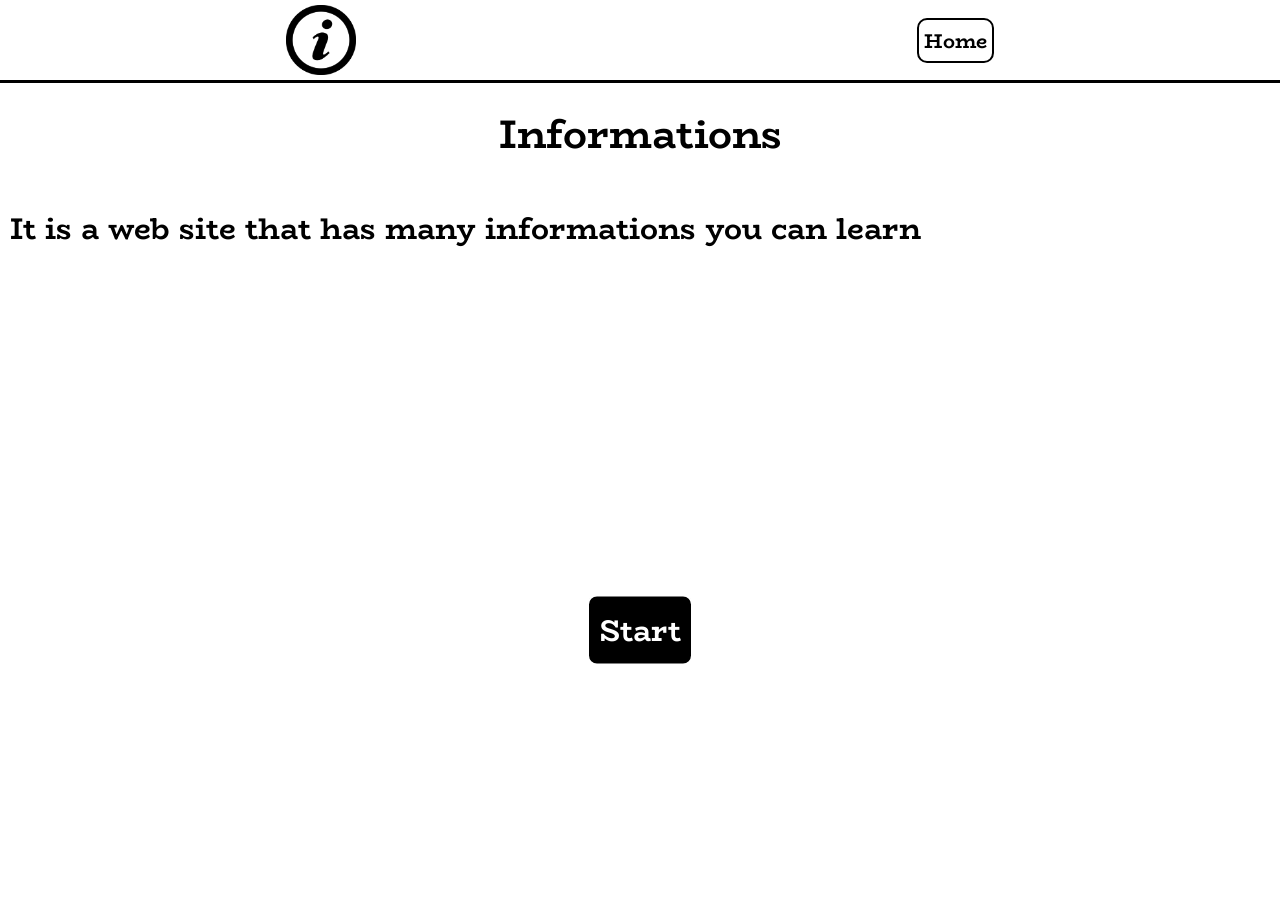
<file: index.html>
<!DOCTYPE html>
<html lang="en">
<head>
    <meta charset="UTF-8">
    <meta name="viewport" content="width=device-width, initial-scale=1.0">
    <title>Infomations</title>
    <link rel="icon" href="img/information_icon.png">
    <link rel="stylesheet" href="style.css">
    <link rel="preconnect" href="https://fonts.googleapis.com">
    <link rel="preconnect" href="https://fonts.gstatic.com" crossorigin>
    <link href="https://fonts.googleapis.com/css2?family=BioRhyme:wght@200..800&family=Bubblegum+Sans&family=Chivo+Mono:ital,wght@0,100..900;1,100..900&family=Sigmar&display=swap" rel="stylesheet">


</head>
<body>
    <nav id="nav">
        <img src="img/information_icon.png" id="infos_img">
        <button class="navbut" onclick="home()">Home</button>
        
    </nav>
    <p id="main_txt">Informations</p>
    <p id="descrebtion">It is a web site that has many informations you can learn</p>
    <button id="start" onclick="start()">Start</button>

    <script src="index.js"></script>
</body>
</html>
</file>
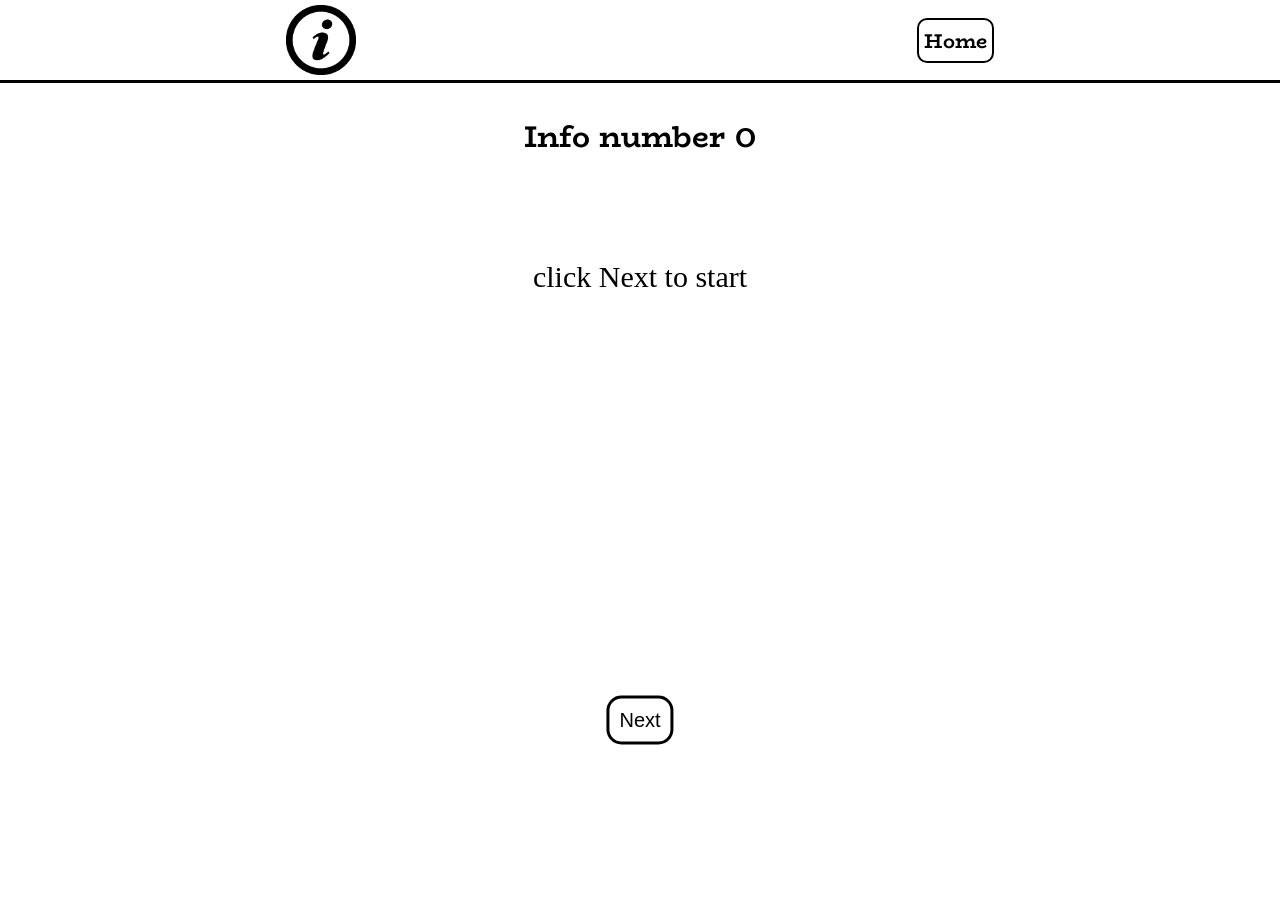
<file: info.html>
<!DOCTYPE html>
<html lang="en">
<head>
    <meta charset="UTF-8">
    <meta name="viewport" content="width=device-width, initial-scale=1.0">
    <title>Informations</title>
    <link rel="icon" href="img/information_icon.png">
    <link rel="stylesheet" href="info.css">
    <link rel="preconnect" href="https://fonts.googleapis.com">
    <link rel="preconnect" href="https://fonts.gstatic.com" crossorigin>
    <link href="https://fonts.googleapis.com/css2?family=BioRhyme:wght@200..800&family=Bubblegum+Sans&family=Chivo+Mono:ital,wght@0,100..900;1,100..900&family=Sigmar&display=swap" rel="stylesheet">

</head>
<body>
    <nav id="nav">
        <img src="img/information_icon.png" id="infoimg">
        <button id="navbut" onclick="home()">Home</button>

    </nav>
    <p id="infonumber">Info number 0</p>
    <p id="the_info_1">click Next to start</p>
    <div id="buttons">
    <button id="back" onclick="back()">Back</button>
    <button id="next" onclick="next()">Next</button>
    </div>
<script src="info.js"></script>    
</body>
</html>
</file>
<file: style.css>
body{
margin: 0;

}
#infos_img{
    width: 70px;
}
#nav{
    display: flex;
    justify-content: space-around;
    align-items: center;
    border-bottom:solid ;
    padding: 5px;
}
.navbut{
    background-color: white;
    border: solid 2px;
    padding: 5px;
    border-radius: 10px;
    font-size: 20px;
    cursor: pointer;
  font-family: "BioRhyme", serif;
  font-optical-sizing: auto;
  font-weight: 700;
  font-style: normal;
  
}
#main_txt{
    font-size: 40px;
    margin-top: 20px;
    text-align: center;
      font-family: "BioRhyme", serif;
  font-optical-sizing: auto;
  font-weight: 700;
  font-style: normal;
  
    
}
#descrebtion{
    margin: 10px;
    font-size: 30px;
    font-family: "BioRhyme", serif;
  font-optical-sizing: auto;
  font-weight: 700;
  font-style: normal;
}
#start{
    position: absolute;
    left: 50%;
    top: 70%;
    transform: translate(-50% , -50%);
    font-size: 30px;
    border: 2px solid;
    padding: 10px;
    border-radius: 10px;
    cursor: pointer;
    background-color: black;
    color: #fff;
          font-family: "BioRhyme", serif;
  font-optical-sizing: auto;
  font-weight: 700;
  font-style: normal;
}
</file>
<file: info.css>
body{
    margin: 0;
}
#infoimg{
    width: 70px;
}
#nav{
    border-bottom: solid;
    padding: 5px;
    display: flex;
    align-items: center;
    justify-content: space-around;
}
#navbut{
    background-color: #fff;
    border:solid 2px;
    padding:5px;
    border-radius: 10px;
    font-size:20px;
    cursor: pointer;
    font-family: "BioRhyme", serif;
    font-optical-sizing: auto;
    font-weight: 700;
    font-style: normal;
}
#infonumber{
    font-size: 30px;
    text-align: center;
    font-family: "BioRhyme", serif;
    font-optical-sizing: auto;
    font-weight: 700;
    font-style: normal;
}
#the_info_1{
    text-align: center;
    font-size: 30px;
    margin-top: 100px;
}
#next{
    padding: 10px;
    font-size: 20px;
    background-color: #fff;
    border: solid ;
    border-radius: 15px;
    cursor:pointer;
}
#back{
    padding: 10px;
    font-size: 20px;
    background-color: #fff;
    border: solid ;
    border-radius: 15px;
    cursor:pointer;
    display: none;
}
#buttons{
    display: flex;
    justify-content: space-around;
    position: absolute;
    left: 50%;
    top: 80%;
    gap: 300px;
    transform: translate(-50%, -50%);
}
</file>
